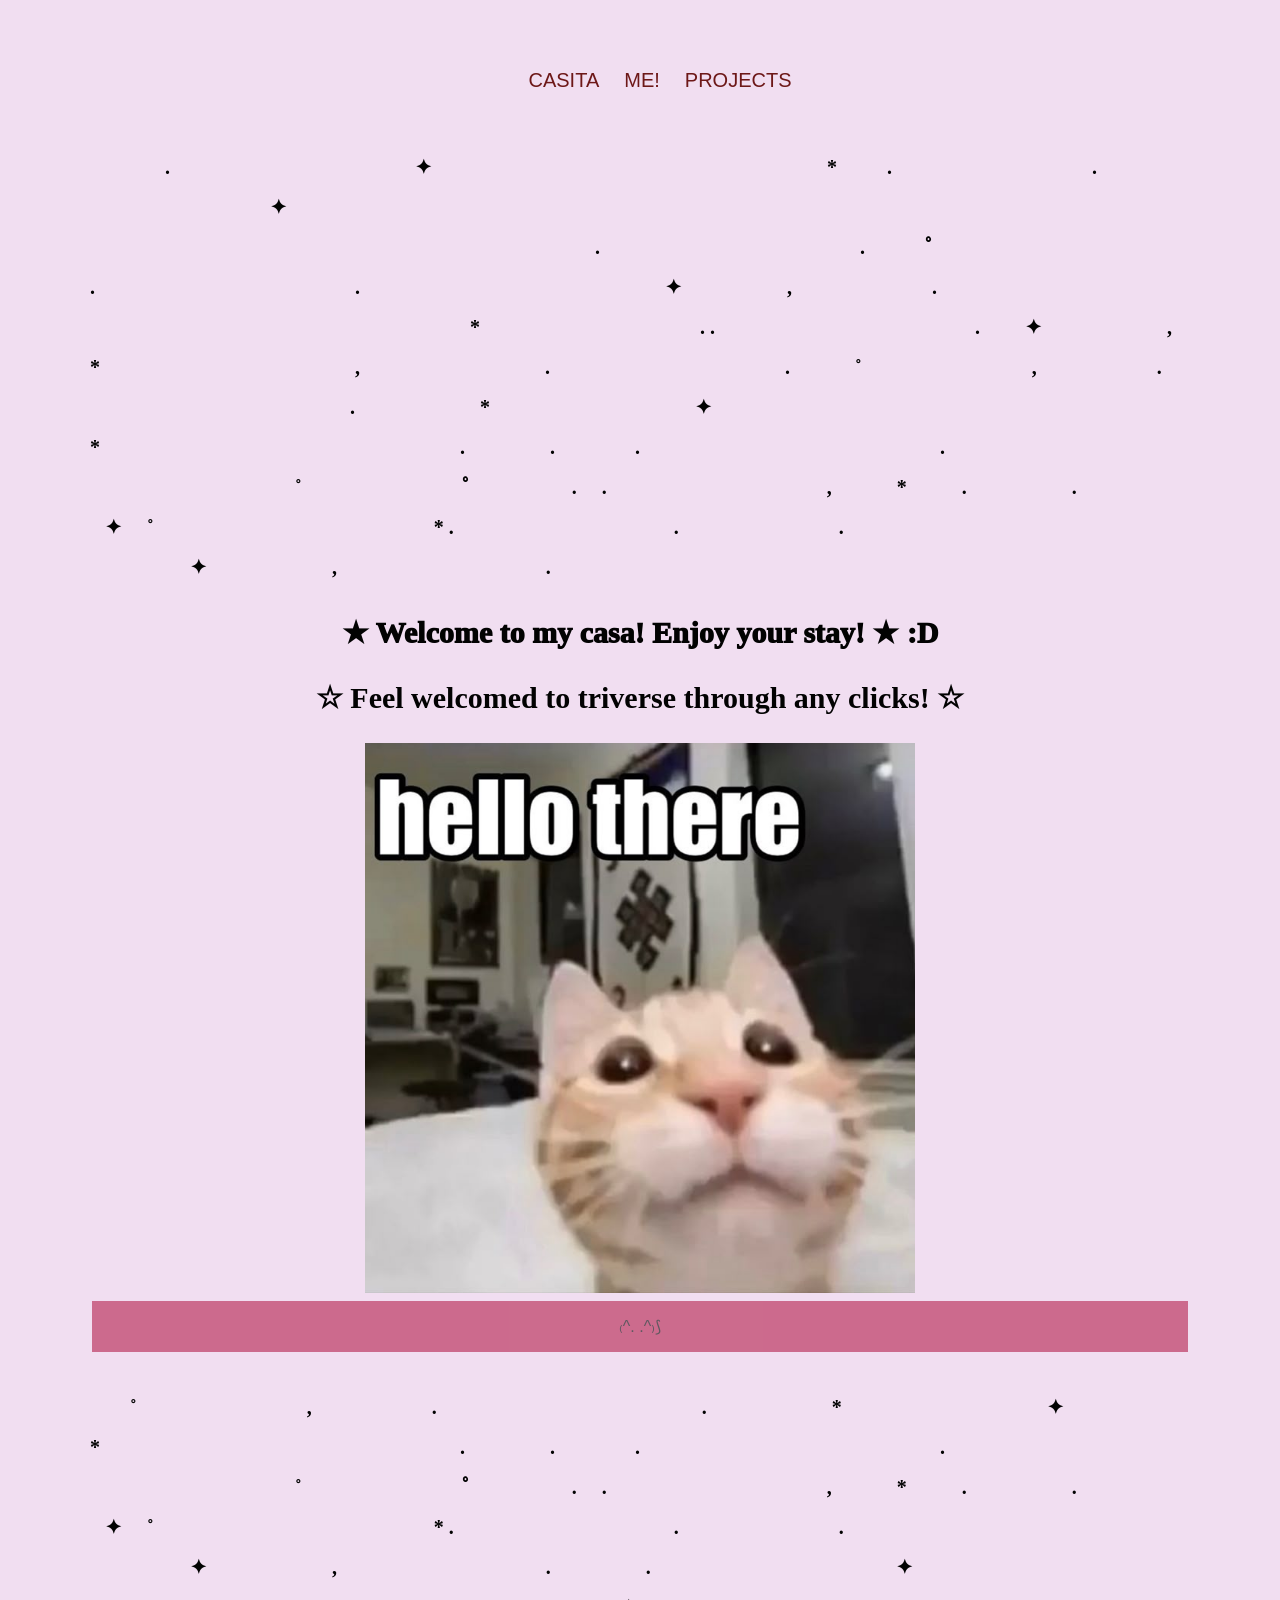
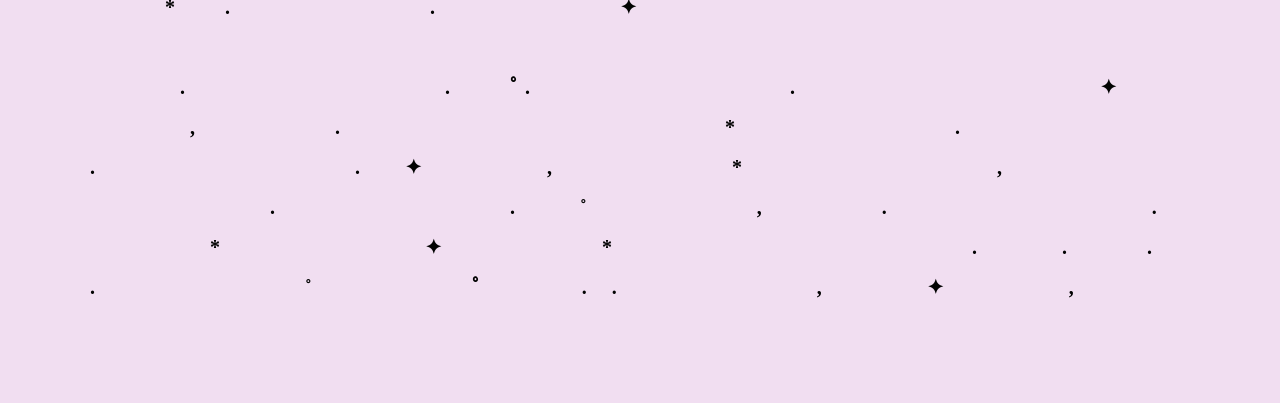
<file: index.html>
<!DOCTYPE html>
<html lang="en">

<head>
    <meta charset="UTF-8">  
    <meta name="viewport" content="width=device-width, initial-scale=1.0">
    <title>Home</title>
    <link rel="stylesheet" href="style.css">

</head>

<body>
    <ul>
    <nav class="middle"> 
        <li><a href="file:///C:/Users/Nicholas/OneDrive/Desktop/pc%20stuff/me_course_portfolio/project-02/index.html">CASITA</a></li>
        <li><a href="file:///C:/Users/Nicholas/OneDrive/Desktop/pc%20stuff/me_course_portfolio/project-02/about.html">ME!</a></li>
        <li><a href="file:///C:/Users/Nicholas/OneDrive/Desktop/pc%20stuff/me_course_portfolio/project-02/project.html">PROJECTS</a></li>
    </nav>
    </ul>


<section>
    <main>
        <h4>⠀⠀⠀⠀⠀.　　　　　　　　　　⠀⠀⠀✦ ⠀ ⠀　　　　　　　　　　　　　　⠀⠀⠀⠀⠀* ⠀⠀⠀.　　　　　　　　　　. ⠀⠀⠀⠀⠀⠀⠀⠀⠀⠀⠀⠀✦⠀⠀⠀ ⠀⠀⠀⠀⠀⠀⠀⠀⠀⠀⠀⠀⠀⠀⠀⠀⠀⠀⠀⠀⠀⠀⠀⠀⠀⠀⠀⠀⠀⠀⠀⠀⠀⠀⠀⠀⠀ ⠀⠀⠀⠀⠀⠀⠀⠀⠀⠀⠀⠀⠀⠀⠀⠀⠀⠀⠀⠀⠀⠀⠀⠀⠀⠀ ⠀ ⠀⠀⠀⠀⠀⠀.　　　　　　　　　　　　　.　　　ﾟ .　　　　　　　　　　　　　. 　　　　　　　　　　　　　　　✦ 　　　　　,　　　　　　　.
⠀⠀⠀⠀⠀⠀⠀⠀⠀⠀⠀⠀⠀⠀⠀⠀⠀
　　　　　　*　　　　　　　　　　　.
.　　　　　　　　　　　　　. 　　✦⠀　   　　　,　　　　　　　　　*
　　　　　⠀　　　　⠀　　,
⠀⠀⠀⠀⠀⠀⠀⠀⠀⠀⠀⠀.　　　　　 　　⠀　　　⠀.　
　　˚　　　⠀　⠀  　　,　　　　　　.
　　　　　　　　　　　　　.
　　　　　　*⠀　　⠀  　　　　　⠀✦⠀　
　　　　　　*　　　　　　　　　　　　　　　　　　.
　　　　.　　　　.　　　⠀
　　　　　　　　　　　.
　　　　　　　
　　　˚　　　　　　　　ﾟ　　　　　.
　.⠀　　⠀‍⠀‍⠀‍⠀‍⠀‍⠀‍⠀‍⠀‍⠀‍⠀‍⠀,
　　　*　　⠀.
　　　　　.　　　　　　　　　　⠀✦
　˚　　　　　　　　　　　　　　*
.⠀ 　　　　　　　　　　.　　　　　　　　.
　　　　　✦⠀　   　　　,　　    　　　　　　　　.
⠀
 </h4>
       <h1> ★ Welcome to my casa! Enjoy your stay! ★ :D </h1>
    </main>
    <h2> ☆ Feel welcomed to triverse through any clicks! ☆</h2>
    <img src="hello kitty.jpg" alt="kitty saying hello" />
</section>
<button type="button" onclick="alert('UR NOSEY! ꉂ(˵˃ ᗜ ˂˵)')">₍^. .^₎⟆</button>
<h4> 　　˚　　　⠀　⠀  　　,　　　　　　.
　　　　　　　　　　　　　.
　　　　　　*⠀　　⠀  　　　　　⠀✦⠀　
　　　　　　*　　　　　　　　　　　　　　　　　　.
　　　　.　　　　.　　　⠀
　　　　　　　　　　　.
　　　　　　　
　　　˚　　　　　　　　ﾟ　　　　　.
　.⠀　　⠀‍⠀‍⠀‍⠀‍⠀‍⠀‍⠀‍⠀‍⠀‍⠀‍⠀,
　　　*　　⠀.
　　　　　.　　　　　　　　　　⠀✦
　˚　　　　　　　　　　　　　　*
.⠀ 　　　　　　　　　　.　　　　　　　　.
　　　　　✦⠀　   　　　,　　    　　　　　　　　.
⠀⠀⠀⠀⠀⠀.　　　　　　　　　　⠀⠀⠀✦ ⠀ ⠀　　　　　　　　　　　　　　⠀⠀⠀⠀⠀* ⠀⠀⠀.　　　　　　　　　　. ⠀⠀⠀⠀⠀⠀⠀⠀⠀⠀⠀⠀✦⠀⠀⠀ ⠀⠀⠀⠀⠀⠀⠀⠀⠀⠀⠀⠀⠀⠀⠀⠀⠀⠀⠀⠀⠀⠀⠀⠀⠀⠀⠀⠀⠀⠀⠀⠀⠀⠀⠀⠀⠀ ⠀⠀⠀⠀⠀⠀⠀⠀⠀⠀⠀⠀⠀⠀⠀⠀⠀⠀⠀⠀⠀⠀⠀⠀⠀⠀ ⠀ ⠀⠀⠀⠀⠀⠀.　　　　　　　　　　　　　.　　　ﾟ .　　　　　　　　　　　　　. 　　　　　　　　　　　　　　　✦ 　　　　　,　　　　　　　.
⠀⠀⠀⠀⠀⠀⠀⠀⠀⠀⠀⠀⠀⠀⠀⠀⠀
　　　　　　*　　　　　　　　　　　.
.　　　　　　　　　　　　　. 　　✦⠀　   　　　,　　　　　　　　　*
　　　　　⠀　　　　⠀　　,
⠀⠀⠀⠀⠀⠀⠀⠀⠀⠀⠀⠀.　　　　　 　　⠀　　　⠀.　
 　　˚　　　⠀　⠀  　　,　　　　　　.
　　　　　　　　　　　　　.
　　　　　　*⠀　　⠀  　　　　　⠀✦⠀　
　　　　　　*　　　　　　　　　　　　　　　　　　.
　　　　.　　　　.　　　
　　　　　　　　　　　.
　　　　　　　
　　　˚　　　　　　　　ﾟ　　　　　.
　.⠀　⠀‍⠀‍⠀‍⠀‍⠀‍⠀‍⠀‍⠀‍⠀‍⠀‍⠀,
　　　　　✦⠀　   　　　,</h4>
</body>
</file>
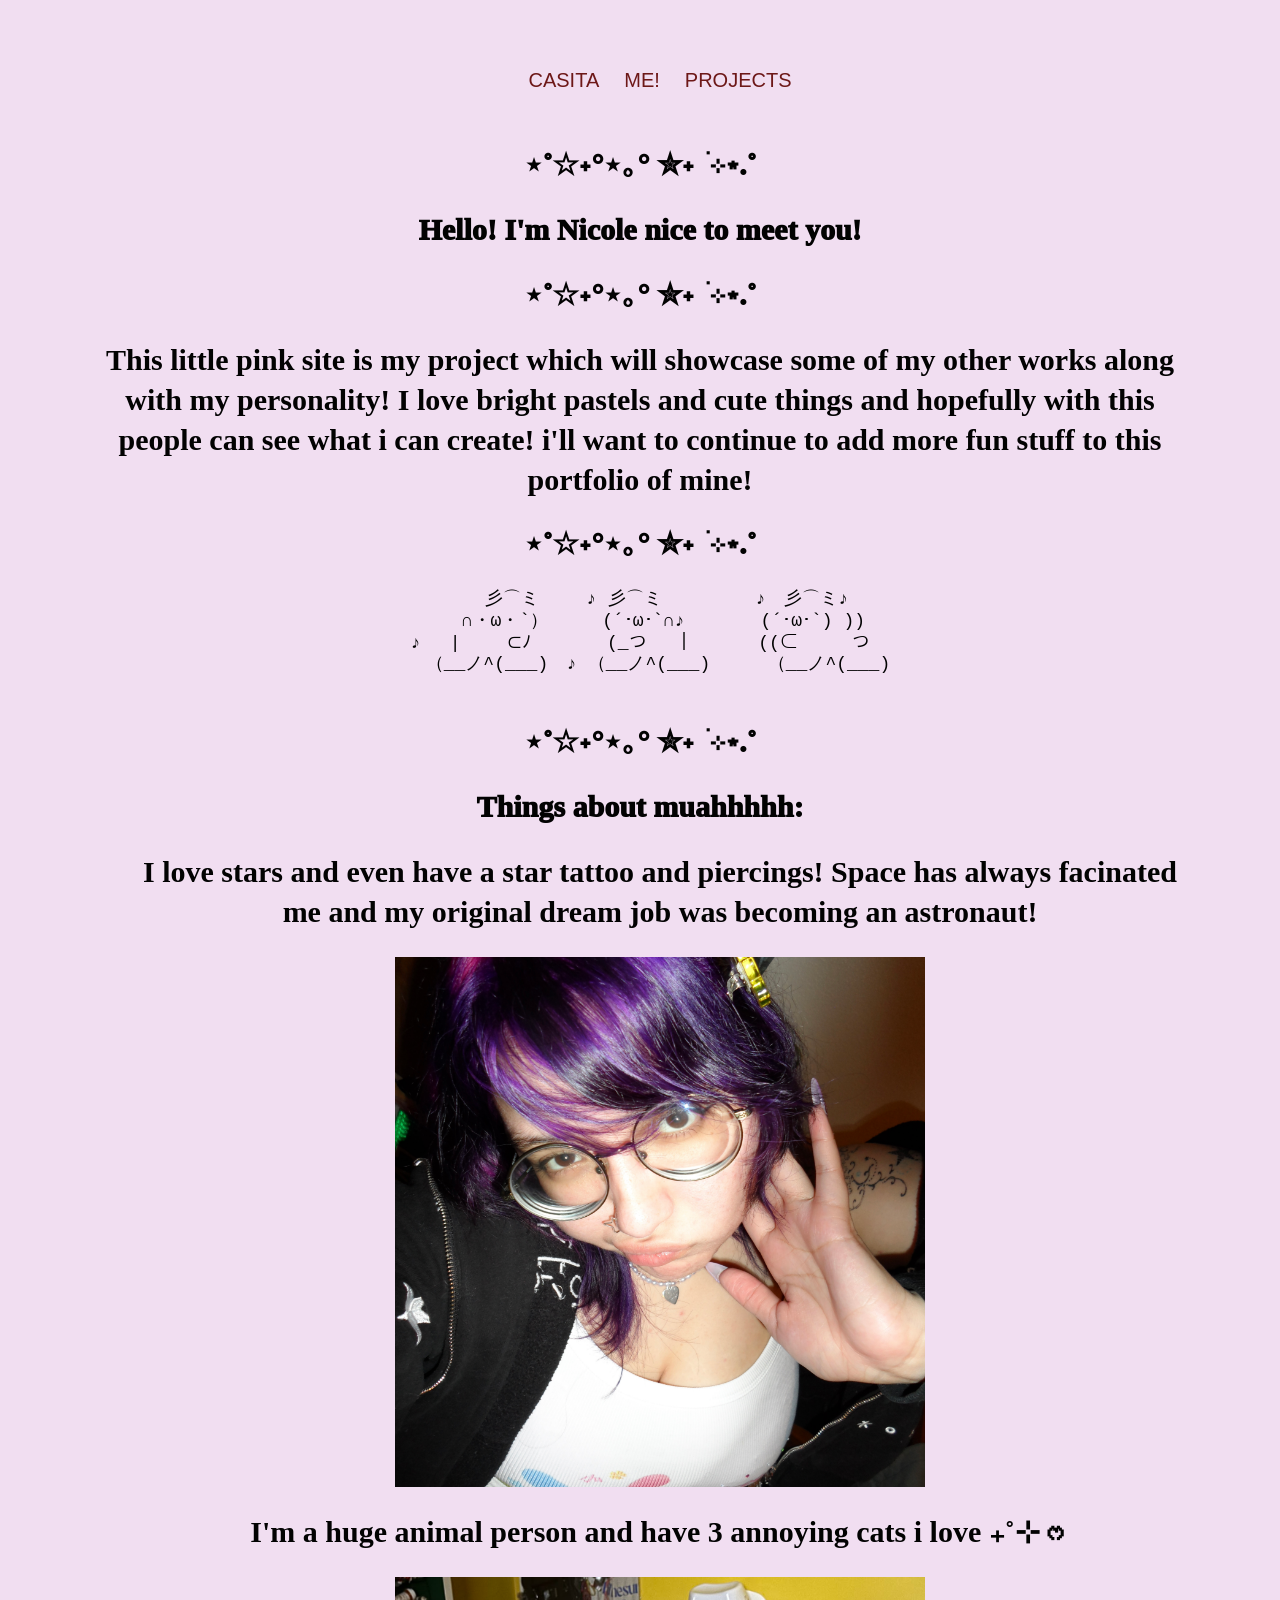
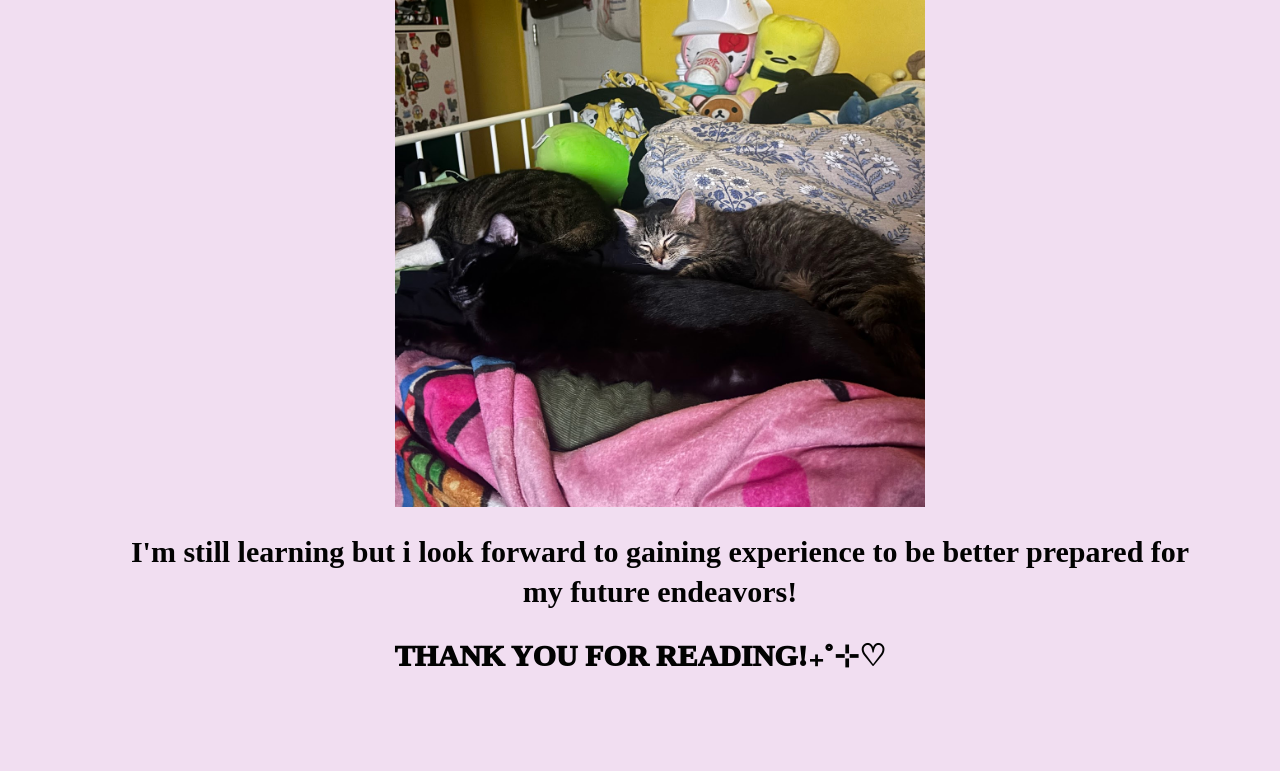
<file: about.html>
<!DOCTYPE html>
<html lang="en">

<head>
    <meta charset="UTF-8">  
    <meta name="viewport" content="width=device-width, initial-scale=1.0">
    <title>ME!</title>
    <link rel="stylesheet" href="style.css">

</head>

<body>
    <ul>
    <nav class="middle"> 
        <li><a href="file:///C:/Users/Nicholas/OneDrive/Desktop/pc%20stuff/me_course_portfolio/project-02/index.html">CASITA</a></li>
        <li><a href="file:///C:/Users/Nicholas/OneDrive/Desktop/pc%20stuff/me_course_portfolio/project-02/about.html">ME!</a></li>
        <li><a href="file:///C:/Users/Nicholas/OneDrive/Desktop/pc%20stuff/me_course_portfolio/project-02/project.html">PROJECTS</a></li>
    </nav>
    </ul>
<section>
    <h1>⋆˚☆˖°⋆｡° ✮˖ ࣪ ⊹⋆.˚</h1>
    <h1> Hello! I'm Nicole nice to meet you!</h1>
    <h1>⋆˚☆˖°⋆｡° ✮˖ ࣪ ⊹⋆.˚</h1>
    <h2> This little pink site is my project which will showcase some of my other works along with my personality!
        I love bright pastels and cute things and hopefully with this people can see what i can create! i'll want to continue to
        add more fun stuff to this portfolio of mine!
    </h2>
    <h1>⋆˚☆˖°⋆｡° ✮˖ ࣪ ⊹⋆.˚</h1>
    <pre class="ascii-cats">
　　　彡⌒ミ　　 ♪ 彡⌒ミ 　　　　 ♪　彡⌒ミ♪
　 　∩・ω・`）　　　(´･ω･`∩♪ 　　　 (´･ω･`) ))
♪　 |　　 ⊂ﾉ 　　　 (_つ　 ｜ 　　　((⊂　　　つ
　　（__ノ^(___)　♪ （__ノ^(___) 　 　（__ノ^(___)
    </pre>
 <h1>⋆˚☆˖°⋆｡° ✮˖ ࣪ ⊹⋆.˚</h1>
 <h1>Things about muahhhhh:</h1>
 <ul>
    <h2> I love stars and even have a star tattoo and piercings! Space has always facinated me and my original dream job was
        becoming an astronaut!
    </h2>
    <img src="star tattoo.jpg" alt="my star tattoo!">
    <h2> I'm a huge animal person and have 3 annoying cats i love ₊˚⊹ᰔ</h2>
    <img src="my-babies.jpg" alt="My three cute cats with Matcha on the top left Lavender in the middle and Bizkit on the right">
    <h2>I'm still learning but i look forward to gaining experience to be better prepared for my future endeavors!</h2>
 </ul>
<h1> THANK YOU FOR READING!₊˚⊹♡</h1>
</section>
</body>
</file>
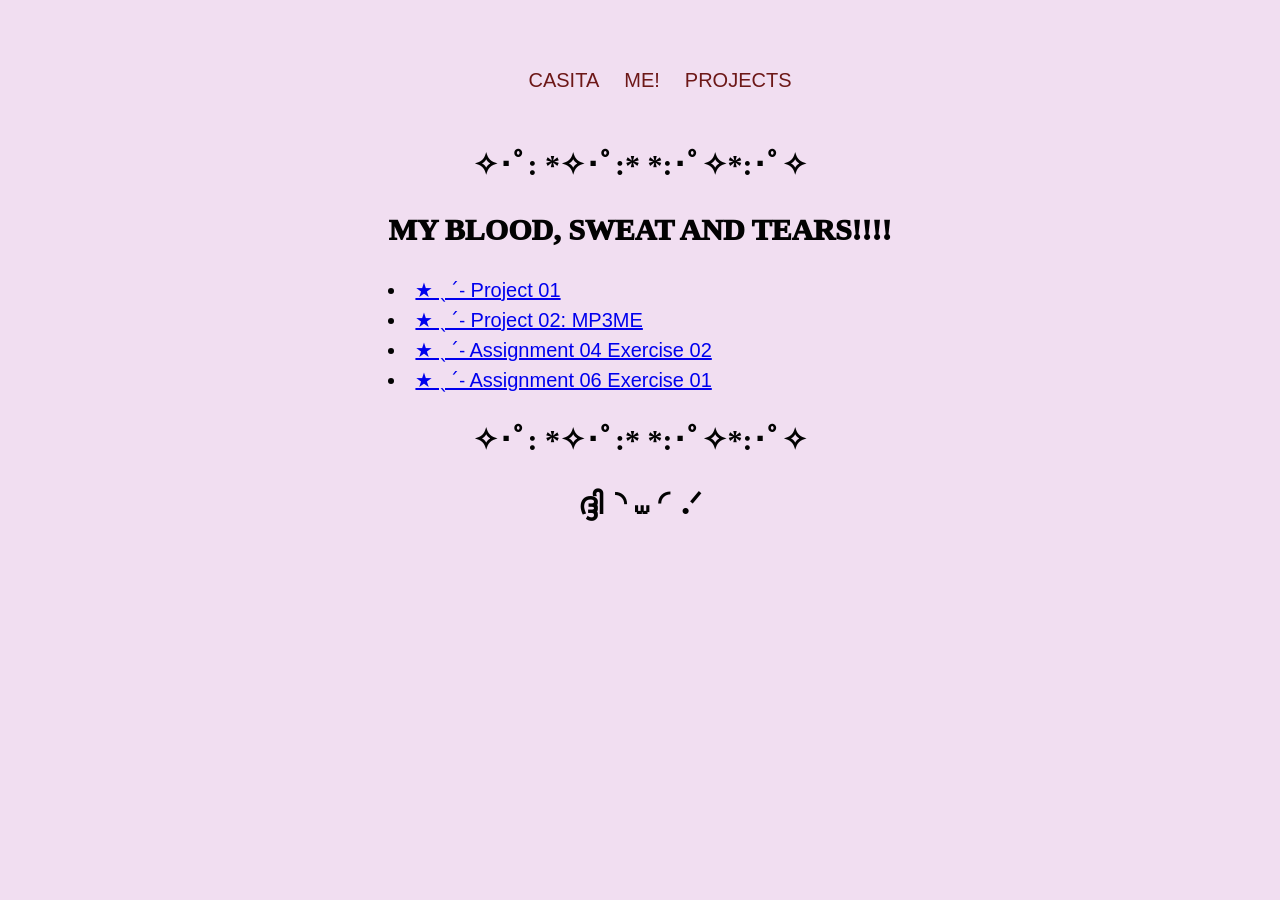
<file: project.html>
<!DOCTYPE html>
<html lang="en">

<head>
    <meta charset="UTF-8">  
    <meta name="viewport" content="width=device-width, initial-scale=1.0">
    <title>PROJECTS</title>
    <link rel="stylesheet" href="style.css">

</head>

<body>
    <ul>
    <nav class="middle"> 
        <li><a href="file:///C:/Users/Nicholas/OneDrive/Desktop/pc%20stuff/me_course_portfolio/project-02/index.html">CASITA</a></li>
        <li><a href="file:///C:/Users/Nicholas/OneDrive/Desktop/pc%20stuff/me_course_portfolio/project-02/about.html">ME!</a></li>
        <li><a href="file:///C:/Users/Nicholas/OneDrive/Desktop/pc%20stuff/me_course_portfolio/project-02/project.html">PROJECTS</a></li>
    </nav>
    </ul>
    <section>
        <h2>✧･ﾟ: *✧･ﾟ:*  *:･ﾟ✧*:･ﾟ✧</h2>
<h1>MY BLOOD, SWEAT AND TEARS!!!!</h1>
<li><a href="file:///C:/Users/Nicholas/OneDrive/Desktop/pc%20stuff/me_course_portfolio/project%2001/index.html">★ ˎˊ˗ Project 01 </a></li>
<li><a href="file:///C:/Users/Nicholas/OneDrive/Desktop/pc%20stuff/mp3.me/index.html">★ ˎˊ˗ Project 02: MP3ME</a></li>
<li><a href="file:///C:/Users/Nicholas/OneDrive/Desktop/pc%20stuff/me_course_portfolio/week-04-exercise-02/index.html">★ ˎˊ˗ Assignment 04 Exercise 02</a></li>
<li><a href="file:///C:/Users/Nicholas/OneDrive/Desktop/pc%20stuff/me_course_portfolio/week-06-exercise-01/index.html">★ ˎˊ˗ Assignment 06 Exercise 01</a></li>
        <h2>✧･ﾟ: *✧･ﾟ:*  *:･ﾟ✧*:･ﾟ✧</h2>
        <h1>ദ്ദി◝ ⩊ ◜.ᐟ</h1>
    </section>
</file>
<file: style.css>
body { 
    font-family: Georgia, 'Times New Roman', Times, serif;
    font-size: 20px;
    line-height: 40px;
    color: #020202;
    background-color: #f1def1;
    display: grid;
    justify-content: space-evenly;
    align-items: end;
    min-height: 150px;
    padding: 20px 70px 50px;
    margin: 20px;
}

.middle {
    text-align: center;
}

.middle ul {
    list-style: none;
    padding: 0;
    margin: 0;
}

.middle li {
    display: inline-flex;
    margin: 0 10px;
}

.middle a {
    text-decoration: none;
    color: rgb(109, 24, 24);
}

button {
    background-color: #b41f4c;
    border: none;  
    color: black;
    padding: 16px 32px;
    text-align: center;
    text-decoration: none;
    font-size: 16px;
    margin: 8px 2px;
    opacity: 0.6;
    transition-duration: 0.3s;
}

button:hover {
 background-color: #c71592;
  color: white;
}

li {
    font-family: 'Franklin Gothic Medium', 'Arial Narrow', Arial, sans-serif;
    font-size: 20px;
    line-height: 30px;
    color: rgb(78, 13, 13)c
}

h1 {
    font-weight: 1000;
    text-align: center;
}

h2 {    
    text-align: center;
}



 .ascii-cats {
  white-space: pre;
  font-family: "Courier New", monospace;
  font-size: 18px;
  line-height: 1.2;
  text-align: center;
  overflow-x: auto;
      
}

img {
    display: block;
    margin: auto;
    object-fit: cover;
    aspect-ratio: 1 / 1;
    width: 50%;
}

@media (width >= 480px) { 
    body{
    flex-basis: 40%;
    }
}
    
@media (width >= 1024px) { 
    body{
    flex-basis: 30%;
    }
}
</file>
